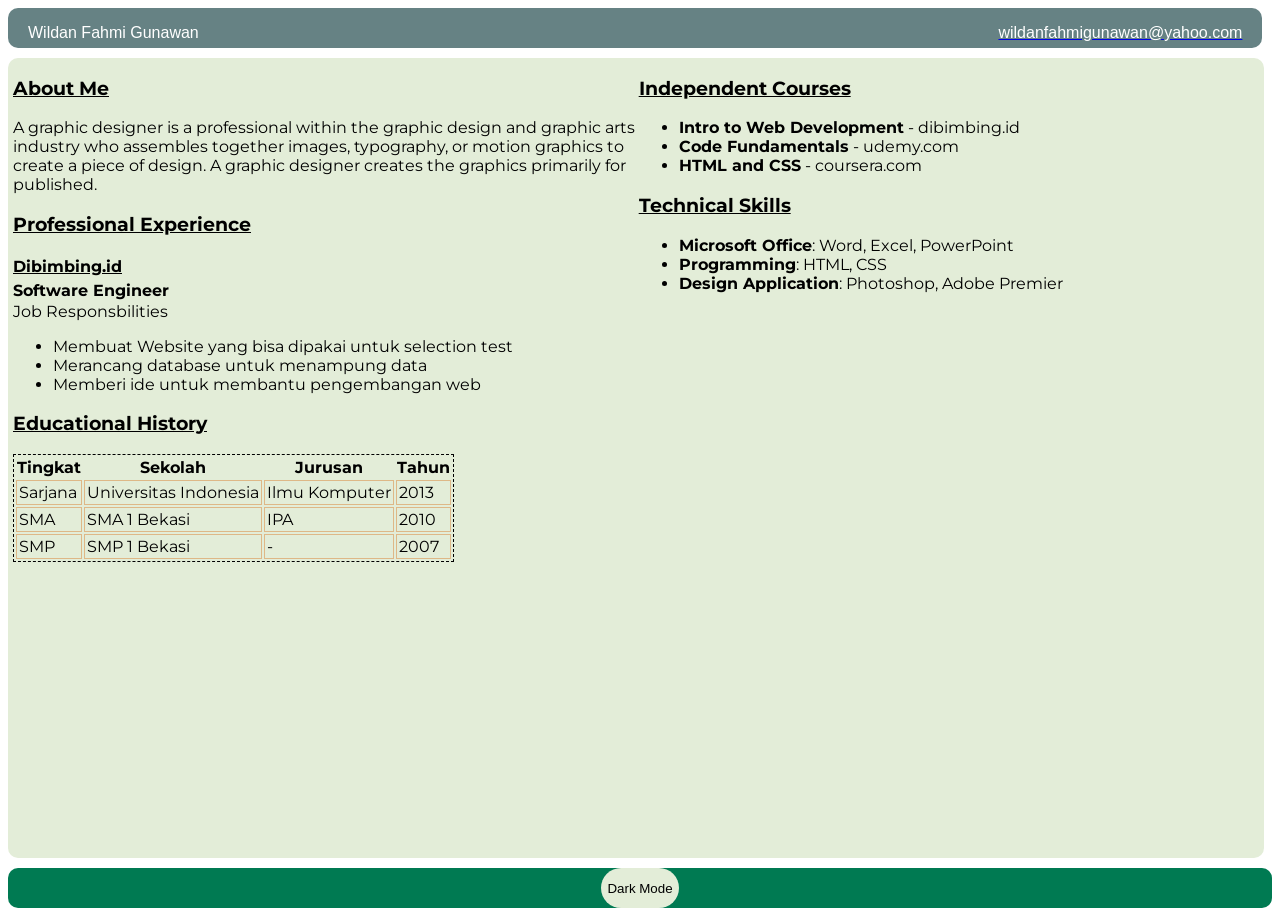
<file: index.html>
<!DOCTYPE html>
<html lang="en">
  <head>
    <script src="app.js"></script>
    <link rel="stylesheet" href="mystyle.css">
    <meta charset="UTF-8" />
    <meta http-equiv="X-UA-Compatible" content="IE=edge" />
    <meta name="viewport" content="width=device-width, initial-scale=1.0" />
    <title>My CV</title>
  </head>
  <body>
    <div id="header">
      <p id="name">Wildan Fahmi Gunawan</p>
      <a href="mailto:wildanfahmigunawan@yahoo.com" target="_black"
        ><p id="email">wildanfahmigunawan@yahoo.com</p></a
      >
    </div>
    <div id="content">
      <div id="left">
        <h3>About Me</h3>
      <p>
        A graphic designer is a professional within the graphic design and
        graphic arts industry who assembles together images, typography, or
        motion graphics to create a piece of design. A graphic designer creates
        the graphics primarily for published.
      </p>
      <h3>Professional Experience</h3>
      <h4 id="company__name">Dibimbing.id</h4>
      <p id="job__title"><strong>Software Engineer</strong></p>
      <p id="job__responsibilites">Job Responsbilities</p>
      <p>
        <ul>
          <li>Membuat Website yang bisa dipakai untuk selection test</li>
          <li>Merancang database untuk menampung data</li>
          <li>Memberi ide untuk membantu pengembangan web</li>
        </ul>
      </p>
      <h3>Educational History</h3>
      <table>
        <tr id="heading">
          <th>Tingkat</th>
          <th>Sekolah</th>
          <th>Jurusan</th>
          <th>Tahun</th>
        </tr>
        <tr>
          <td>Sarjana</td>
          <td>Universitas Indonesia</td>
          <td>Ilmu Komputer</td>
          <td>2013</td>
        </tr>
        <tr>
          <td>SMA</td>
          <td>SMA 1 Bekasi</td>
          <td>IPA</td>
          <td>2010</td>
        </tr>
        <tr>
          <td>SMP</td>
          <td>SMP 1 Bekasi</td>
          <td>-</td>
          <td>2007</td>
        </tr>
      </table>
      </div>
      <div id="right">
        <h3>Independent Courses</h3>
      <p>
        <ul>
          <li>
            <span id="course__name">Intro to Web Development</span> - dibimbing.id
          </li>
          <li>
            <span id="course__name">Code Fundamentals</span> - udemy.com
          </li>
          <li>
            <span id="course__name">HTML and CSS</span> - coursera.com
          </li>
        </ul>
      </p>
      <h3>Technical Skills</h3>
      <p>
        <ul>
          <li>
            <span id="course__name">Microsoft Office</span>: Word, Excel, PowerPoint
          </li>
          <li>
            <span id="course__name">Programming</span>: HTML, CSS
          </li>
          <li>
            <span id="course__name">Design Application</span>: Photoshop, Adobe Premier
          </li>
        </ul>
      </p>
      </div>
    </div>
    <div id="footer">
      <button id='button' type="button" onclick="colorModeToggle()">Dark Mode</button>
    </div>
  </body>
</html>
</file>
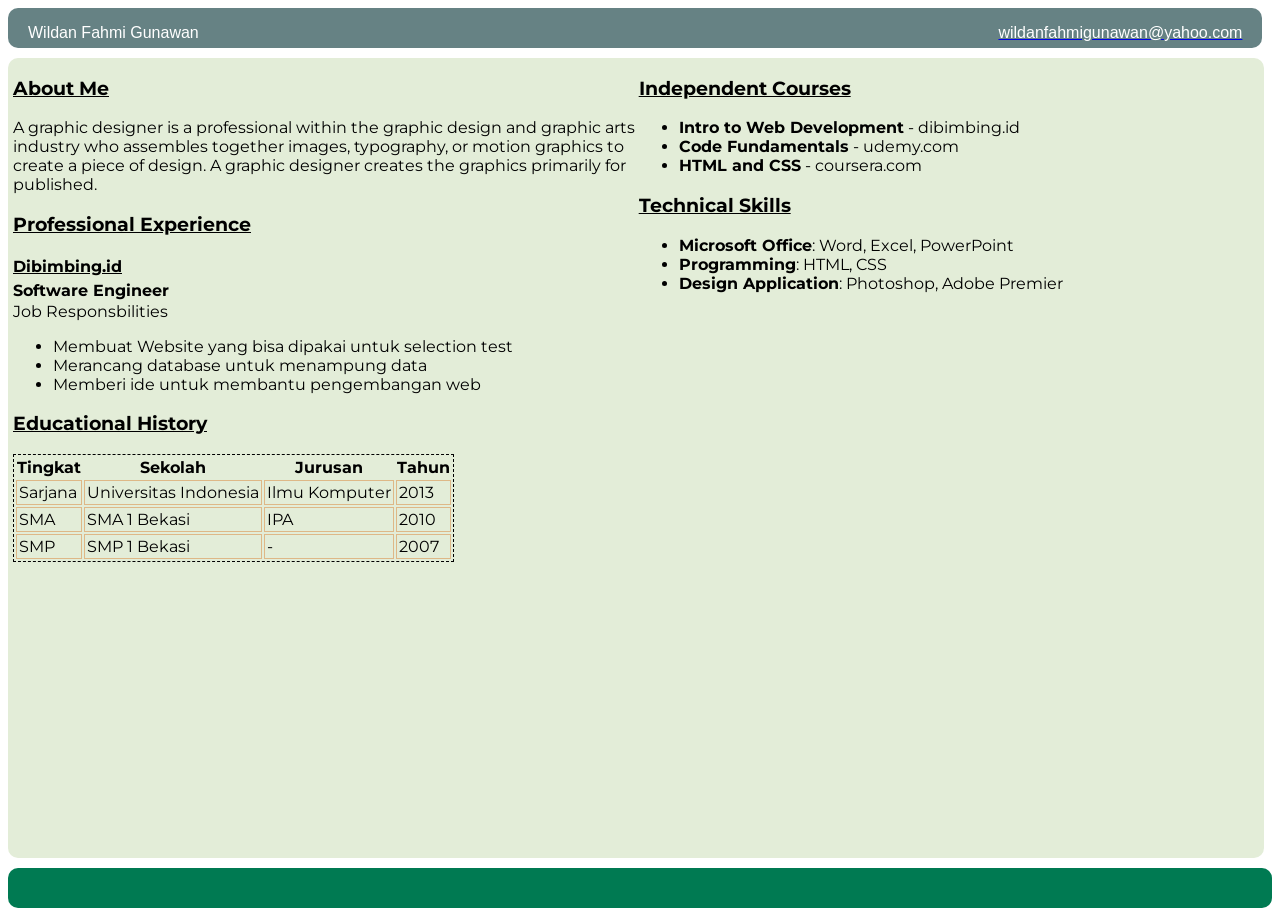
<file: mycv.html>
<!DOCTYPE html>
<html lang="en">
  <head>
    <link rel="stylesheet" href="mystyle.css">
    <meta charset="UTF-8" />
    <meta http-equiv="X-UA-Compatible" content="IE=edge" />
    <meta name="viewport" content="width=device-width, initial-scale=1.0" />
    <title>My CV</title>
  </head>
  <body>
    <div id="header">
      <p id="name">Wildan Fahmi Gunawan</p>
      <a href="mailto:wildanfahmigunawan@yahoo.com" target="_black"
        ><p id="email">wildanfahmigunawan@yahoo.com</p></a
      >
    </div>
    <div id="content">
      <div id="left">
        <h3>About Me</h3>
      <p>
        A graphic designer is a professional within the graphic design and
        graphic arts industry who assembles together images, typography, or
        motion graphics to create a piece of design. A graphic designer creates
        the graphics primarily for published.
      </p>
      <h3>Professional Experience</h3>
      <h4 id="company__name">Dibimbing.id</h4>
      <p id="job__title"><strong>Software Engineer</strong></p>
      <p id="job__responsibilites">Job Responsbilities</p>
      <p>
        <ul>
          <li>Membuat Website yang bisa dipakai untuk selection test</li>
          <li>Merancang database untuk menampung data</li>
          <li>Memberi ide untuk membantu pengembangan web</li>
        </ul>
      </p>
      <h3>Educational History</h3>
      <table>
        <tr id="heading">
          <th>Tingkat</th>
          <th>Sekolah</th>
          <th>Jurusan</th>
          <th>Tahun</th>
        </tr>
        <tr>
          <td>Sarjana</td>
          <td>Universitas Indonesia</td>
          <td>Ilmu Komputer</td>
          <td>2013</td>
        </tr>
        <tr>
          <td>SMA</td>
          <td>SMA 1 Bekasi</td>
          <td>IPA</td>
          <td>2010</td>
        </tr>
        <tr>
          <td>SMP</td>
          <td>SMP 1 Bekasi</td>
          <td>-</td>
          <td>2007</td>
        </tr>
      </table>
      </div>
      <div id="right">
        <h3>Independent Courses</h3>
      <p>
        <ul>
          <li>
            <span id="course__name">Intro to Web Development</span> - dibimbing.id
          </li>
          <li>
            <span id="course__name">Code Fundamentals</span> - udemy.com
          </li>
          <li>
            <span id="course__name">HTML and CSS</span> - coursera.com
          </li>
        </ul>
      </p>
      <h3>Technical Skills</h3>
      <p>
        <ul>
          <li>
            <span id="course__name">Microsoft Office</span>: Word, Excel, PowerPoint
          </li>
          <li>
            <span id="course__name">Programming</span>: HTML, CSS
          </li>
          <li>
            <span id="course__name">Design Application</span>: Photoshop, Adobe Premier
          </li>
        </ul>
      </p>
      </div>
    </div>
    <div id="footer"></div>
  </body>
</html>
</file>
<file: mystyle.css>
@import url("https://fonts.googleapis.com/css?family=Montserrat:400,500,700&display=swap");

body {
  font-family: 'Montserrat';
}

div {
  border-radius: 10px;
}

#header {
  position: fixed;
  z-index: 1;
  height: 40px;
  width: 98%;
  background-color: #668284;
  margin-bottom: 10px;
  display: flex;
  flex-wrap: wrap;
  justify-content: space-between;
}

#name {
  margin-left: 20px;
  padding-bottom: 10px;
  font-size: 16px;
  font-family: Verdana, sans-serif;
  color: #ffffff;
}

#email {
  margin-right: 20px;
  padding-bottom: 10px;
  font-size: 16px;
  font-family: Verdana, sans-serif;
  color: #ffffff;
}

a:hover {
  font-weight: bold;
}

#content {
  float: left;
  margin-top: 50px;
  margin-bottom: 10px;
  padding-left: 5px;
  background-color: #E3EDD8;
  width: 99%;
  height: calc(100vh - 100px);
  display: flex;
  flex-wrap: wrap;
}

#left, #right {
  flex: 0 0 50%
}


#footer {
  background-color: rgb(0, 122, 82);
  height: 40px;
  position: relative;
  clear: both;
  display: flex;
  justify-content: center;
}

button {
  border-radius: 500px;
  background-color: #E3EDD8;
  border: none;
}

h3 {
  text-decoration: underline;
}

.job__title {
  font-weight: bold;
}

#job__title {
  height: 5px;
}

#company__name {
  height: 2px;
  text-decoration: underline;
}

#course__name {
  font-weight: bold;
}

table {
  border: 1px dashed black
}

td {
  padding: 2px;
  border: 1px solid burlywood;
}

@media (max-width: 600px) {
  #left, #right {
    flex: 0 0 100%
  }
  
}
</file>
